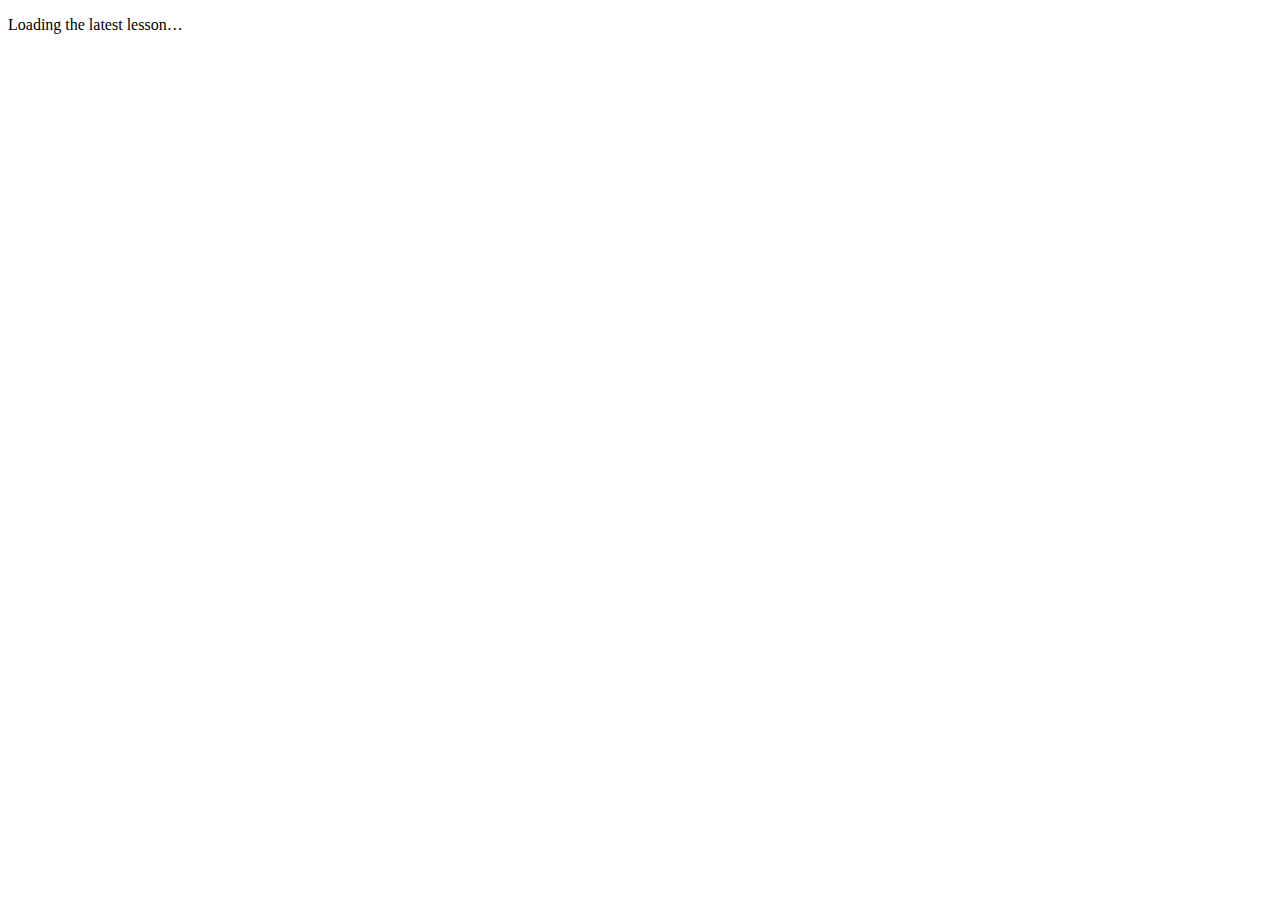
<file: Unit1/1-04/index.html>
<!DOCTYPE html>
<html lang="en">
<head>
  <meta charset="UTF-8" />
  <!-- Change the path below to your newest lesson folder -->
  <meta http-equiv="refresh" content="0”; url=”/Unit1/1-04/index.html" />
  <title>Loading latest lesson…</title>
</head>
<body>
  <p>Loading the latest lesson…</p>
</body>
</html>
</file>
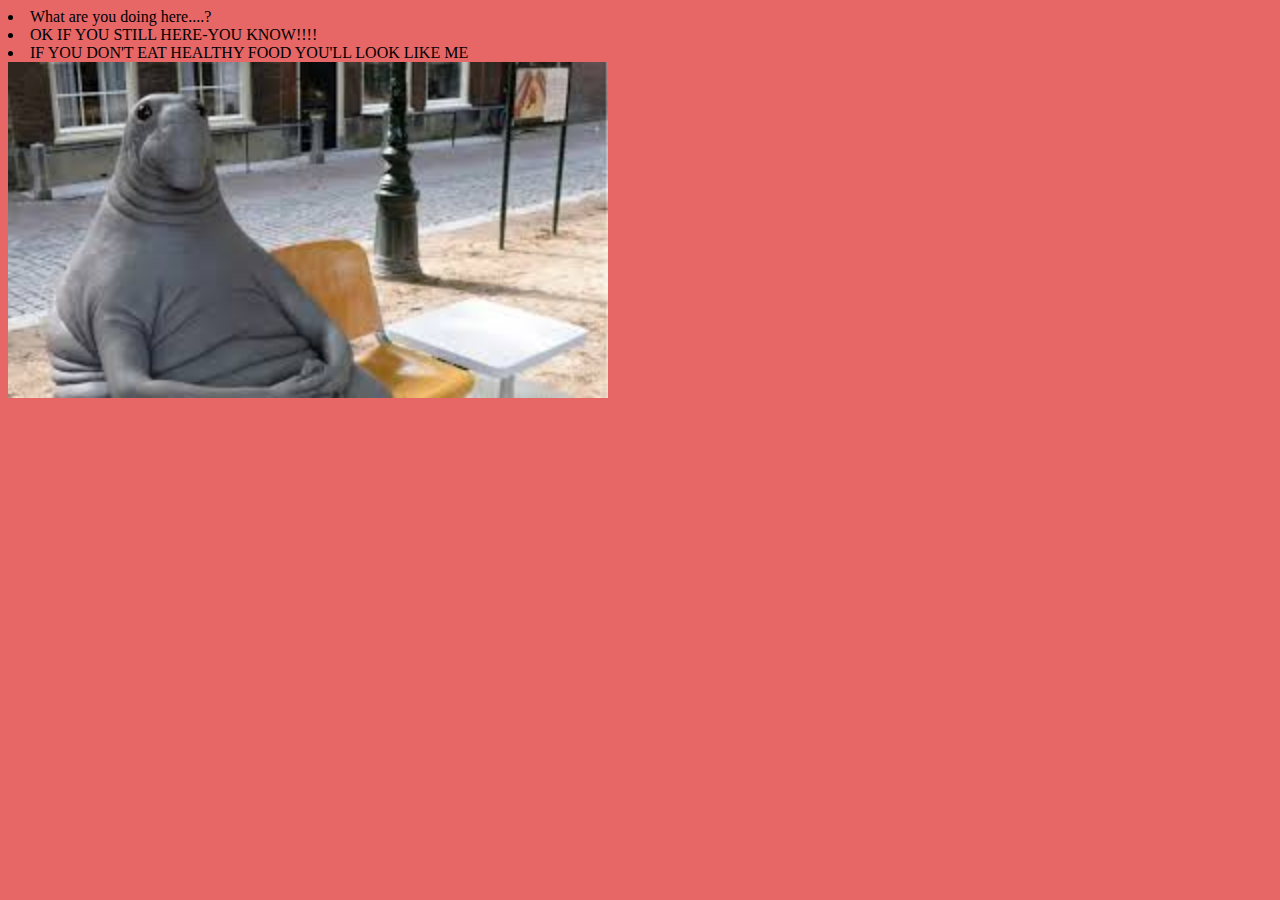
<file: Unit1/Final/4.html>
<body style="background-color:rgb(231, 102, 102);">
  <li>What are you doing here....?</li>
  <li>OK IF YOU STILL HERE-YOU KNOW!!!!</li>
  <li>IF YOU DON'T EAT HEALTHY FOOD YOU'LL LOOK LIKE ME</li>
  <img src="image/images (1).jpg" width="600">
</body>
</file>
